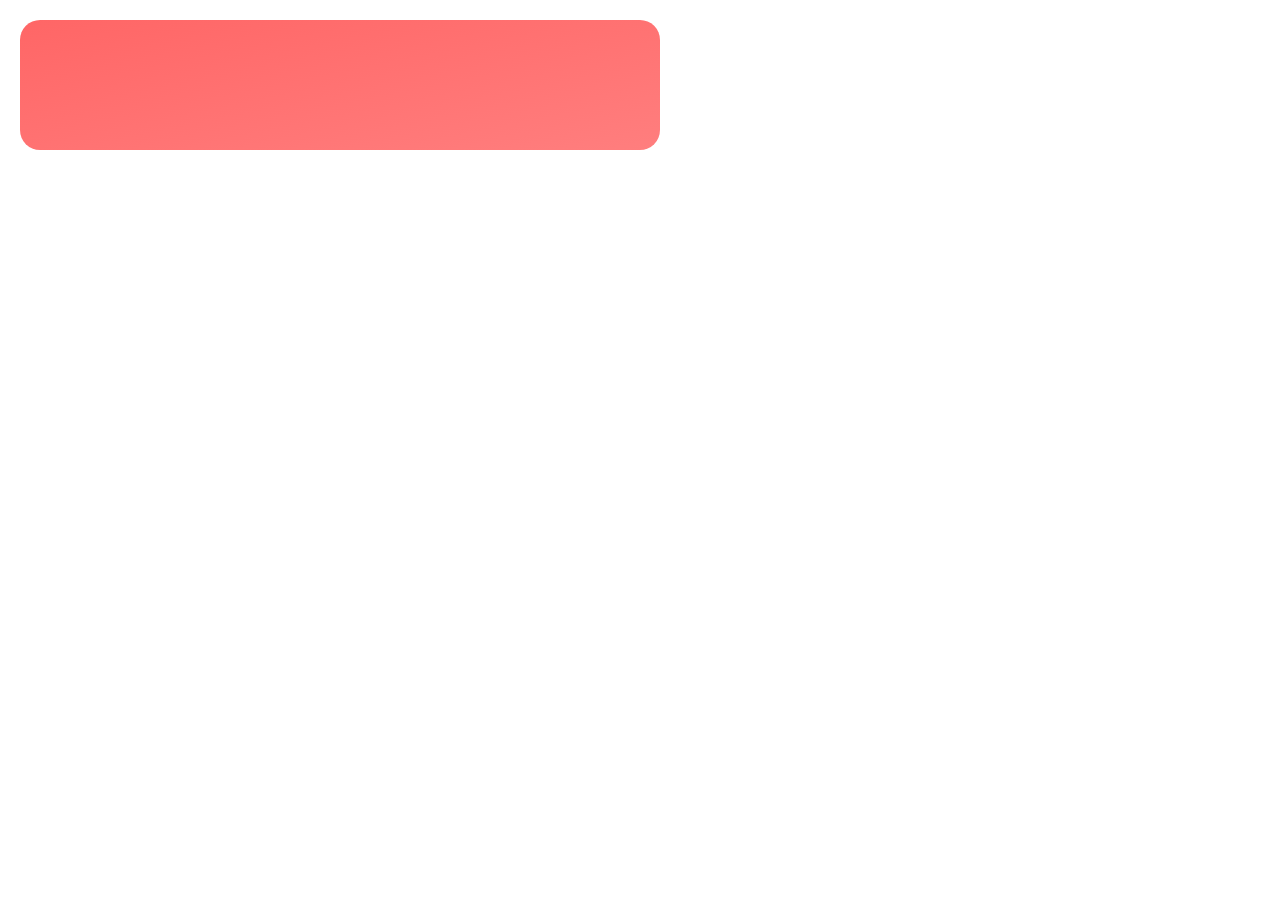
<file: app/src/main/assets/Home/index.html>
<!DOCTYPE html>
<html>

<head>
    <meta charset="UTF-8">
    <title>Swiper Demo</title>
    <meta name="viewport" content="width=device-width, initial-scale=1, minimum-scale=1, maximum-scale=1"/>
    <link rel="stylesheet" href="css/swiper-bundle.min.css"/>
    <link rel="stylesheet" href="css/main.css"/>

</head>

<body>
<div class="swiper-container">
    <!-- Swiper 插件中的一个类名 -->
    <div class="swiper-wrapper" id="sw">
        <div class="swiper-slide">
            <!-- 父级页面 -->
            <div style="width: 100%;height: 100%;position: relative;display: flex;flex-direction: column;">
                <!-- 主要内容 -->
                <div style="flex: 1;">
                    <div style="background: linear-gradient(to right bottom,#ff6666,#ff7e7e);width: 50%;height: 130px;border-radius: 20px;margin: 20px;">
                    </div>
                </div>
                <!-- 页脚内容 -->
                <div style="background-color: #fff;text-align: center;transform: translateY(-10%);box-sizing: border-box;" id="one">
                    <!-- 底部内容 -->
                </div>
            </div>
        </div>
    </div>
</div>
<div class="swiper-pagination"></div>

<!-- 彈窗 -->
<div id="modal" class="modal">
    <div class="modal-content">
        <p>确认删除此网页吗？</p>
        <div class="modal-buttons">
            <b id="cancel-btn">取消</b>
            <b id="confirm-btn">确认</b>
        </div>
    </div>
</div>
<script>
    const app = window.app || {};
    app.version = "1.50.16069";
</script>
<script src="js/lib/swiper-bundle.min.js"></script>
<script src="js/lib/jquery.js"></script>
<script src="js/lib/sortablejs.js"></script>
<script src="js/main.js"></script>

<!-- 彈窗 -->
<script>
    const modal = document.getElementById("modal");
    const cancelBtn = document.getElementById("cancel-btn");
    const confirmBtn = document.getElementById("confirm-btn");
    let dom;
    let evt;
    let store;
    let data;
    let index;

    function openModal(dom, evt, store, data, index) {
        modal.style.display = "block";
        this.dom = dom;
        this.evt = evt;
        this.store = store;
        this.data = data;
        this.index = index;
    }

    function closeModal() {
        modal.style.display = "none";
    }

    function onClick(url) {
        const ul = $(url).attr("name");
        location.href = ul;
    }

    cancelBtn.addEventListener("click", closeModal);
    confirmBtn.addEventListener("click", function () {
        // 在这里执行确认操作
        dom.css("overflow", "visible");
        dom.css({transform: "translateY(60px)", opacity: 0, transition: ".3s"});
        dom.on('transitionend', function (evt) {
            if (evt.target !== this) {
                return;
            }
            dom.remove();
        });
        data.splice(index, 1);
        store.set("bookMark", data);
        closeModal();
    });
</script>
</body>
</html>
</file>
<file: app/src/main/assets/Home/css/main.css>
html,
body {
    height: 100%;
    margin: 0;
    padding: 0;
    box-sizing: border-box;
}



.swiper-container {
    width: 100%;
    height: 100%;
}

.swiper-slide {
    width: 100%;
    height: 100%;
    display: flex;
    justify-content: center;
    align-items: center;
    font-size: 3rem;
}

/* 去除横向滚动条 */
.swiper-container {
    overflow: hidden;
}

/* 图片 */
.img {
    width: 50px;
    height: 50px;
    border-radius: 20%;
    margin: 0 auto;
    background-position: center;
    background-size: cover;
    background-repeat: no-repeat;
    overflow: visible;
    position: relative;
}

/* 文字 */
.text {
    font-size: 15px;
    overflow: hidden;
    text-overflow: ellipsis;
    white-space: nowrap;
    color: #000000;
    text-shadow: 0 0 4px var(--white);
    padding: 7px 0 10px;
}

/* 图片 */
.delbook {
    top: -5px;
    right: -5px;
    position: absolute;
    width: 18px;
    height: 18px;
    background: url(../image/img/delete.png) no-repeat center;
    background-size: 18px;
    animation: scale .3s;
    transition: transform .3s;
}

.delbook.animation {
    transform: scale(0);
}

/* 列表 */
.list {
    background-color: transparent;
}


.parent {
    height: 100%;
    display: grid;
    /* 设置父级 div 的高度 */
    grid-template-columns: repeat(4, 1fr);
    /* 创建 4 个相等的列 */
    grid-template-rows: repeat(5, 1fr);
    /* 创建 5 个相等的行 */
}

.child {
    height: 25%;
    color: white;
    text-align: center;
    display: flex;
    justify-content: center;
    align-items: center;
}


/*二级页面*/
.twoParent{
    height: 100%;
    display: grid;
    /* 设置父级 div 的高度 */
    grid-template-columns: repeat(2, 1fr);
    /* 创建 4 个相等的列 */

}

.twoChild {
    color: white;
    text-align: center;
    display: flex;
    justify-content: center;
    align-items: center;
    margin: 5%;
}

/* 弹窗 */
.modal {
    position: fixed;
    top: 0;
    left: 0;
    width: 100%;
    height: 100%;
    background-color: rgba(0, 0, 0, 0.5);
    z-index: 9999;
    display: none;
}

.modal-content {
    position: absolute;
    top: 50%;
    left: 50%;
    transform: translate(-50%, -50%);
    background-color: #fff;
    padding: 20px;
    border-radius: 5px;
    text-align: center;
}

.modal-buttons {
    display: flex;
    justify-content: center;
    margin-top: 20px;
}

button {
    padding: 10px 20px;
    border-radius: 5px;
    color: #000;
    font-size: 16px;
    cursor: pointer;
    flex: 1;
}

#cancel-btn {
    background-color: #FFFFFF;
    flex: 0 0 50%;
}

#confirm-btn {
    background-color: #FFFFFF;
    flex: 0 0 50%;
}

/**
* 列表动画
* from: http://www.jq22.com/demo/animate201804130121/
*/
@keyframes fadeInDown {
    0% {
        opacity: 0;
        transform: translateY(-20px);
    }
    100% {
        opacity: 1;
        transform: translateY(0);
    }
}

/* 书签排序幽灵方块 */
.ghost {
    opacity: .1 !important;
}

/* ================================================================ 二级页面开始 ============================================================================== */



:root {
    --bg: #fff;
    --blue: #2c8ef8;
    --indigo: #727cf5;
    --purple: #6b5eae;
    --pink: #ff679b;
    --red: #fa5c7c;
    --orange: #fd7e14;
    --yellow: #ffbc00;
    --green: #0acf97;
    --teal: #02a8b5;
    --cyan: #39afd1;
    --white: #fff;
    --gray: #98a6ad;
    --gray-dark: #343a40;
    --primary: #727cf5;
    --secondary: #6c757d;
    --success: #0acf97;
    --info: #39afd1;
    --warning: #ffbc00;
    --danger: #fa5c7c;
    --light: #e3eaef;
    --dark: #313a46;
}

.bookmark{
    overflow: auto;
    text-align: center;
    flex-wrap: wrap;
    margin: 0 -10%;
    transition: transform .4s,opacity .5s;
}
.bookmark.animation {
    opacity:0;
    transform:translateY(80px);
}
.bookmark .list {
    flex: 0 0 20%;
    padding-top: 6px;
    position: relative;
}
.bookmark .list .img {
    width: 40px;
    height: 40px;
    border: 0px solid black;
    border-radius: 50%;
    box-shadow: -1px 3px 2px 2px #bbbbbb;
    margin: 0 auto;
    background-position:center;
    background-size:43px;
    background-repeat:no-repeat;
    overflow: visible;
    position: relative;
}
.bookmark .list .text {
    font-size: 12px;
    overflow: hidden;
    text-overflow: ellipsis;
    white-space: nowrap;
    color: var(--dark);
    text-shadow: 0 0 4px var(--white);
    padding: 7px 0 10px;
}



/* 背景页面 */
.page-addbook,.page-search,.page-settings{position:absolute;left:0;;width:100%;height:auto;top: 50%;transform: translateY(-50%);}
.page-addbook{
    display: flex;
    flex-direction: column;
    background: transparent;
}
/* 添加书签 */
.addbook-choice{
    display: flex;
    padding: 20px 10px;
    transform: translateX(40px);
    opacity: 0;
    transition: transform .35s ease-out, opacity .35s;
}
.addbook-choice.animation{
    transform: translateX(0);
    opacity: 1;
}
.addbook-choice li{
    color: #bbb;
    padding: 0 16px;
    font-size: 16px;
    font-weight: bold;
}
.addbook-choice li.current{
    color: #fff;
}
.addbook-choice .active-span{
    position:absolute;top:44px;width:18px;height: 2px;background:var(--white);border-radius:999px;
    transition: transform .3s;
    left: 34px;
}
.addbook-content{
    flex: 1;
    margin: 0 10px 10px;
    border-radius: 18px;
    background:var(--bg);
    color:var(--dark);
    transform:scale(1.3);
    opacity: 0;
    transition: transform .4s cubic-bezier(.49,1.9,0,0.73), opacity .4s;
}
.addbook-content.animation{
    transform:scale(1);
    opacity: 1;
}
.addbook-content > div{
    transition: opacity .1s;
    opacity: 0;
}
.addbook-content.animation > div{
    opacity: 1;
}
.addbook-sites{
    overflow: auto;
    height: 100%;
    padding: 20px 20px 50px;
}
.addbook-input{
    width: 100%;
    border: 0;
    color: var(--dark);
    background: #f9f9f9;
    border-radius: 10px;
    padding: 16px 10px;
    margin-bottom: 10px;
}
#addbook-upload{
    background: #f9f9f9;
    border-radius: 10px;
    text-align: center;
    height: 48px;
    line-height: 48px;
}
#addbook-upload img{height: 100%;float: left;}
#addbook-upload p{text-overflow: ellipsis;text-align: right;}
.addbook-ok{
    text-align:center;
    margin: 0 auto;
    background-color: #193ee8;
    color:#fff;
    width: 130px;
    height: 40px;
    line-height: 40px;
    border-radius:999px;
    margin-top: 20px;
    font-weight: bold;
}
.addbook-btn{padding:10px 0;text-align:right;}
.addbook-btn a{padding:8px 15px;color:#3399CC;line-height:36px;}
.addbook-btn a:active,#addbook-upload:active{background:#eee;}
/* 搜索页面 */
.page-search{
    display: none;
    opacity: 0;
    transition: opacity .4s;
    background-color: #f5f5f5;
}
.page-search.animation{
    opacity: 1;
}
.bottom-row{
    position: absolute;
    bottom: 0;
    width: 100%;
    background: #fff;
    overflow: visible;
}
.suggestion, .history{overflow:auto;width:100%;
    max-height: calc(100% - 122px);
    bottom: 122px;
    position: absolute;
}
.history{
    font-size: 13px;
    padding: 0 16px;
    opacity: 0;
    transform: translate3d(0,-40px,0);
    transition: transform .5s ,opacity cubic-bezier(0.55, 0.06, 0.68, 0.19) .2s .1s;
    padding-top:55px;
}
.history.animation{
    opacity: 1;
    transform: translate3d(0,0,0);
}
.emptyHistory{
    background: url(../img/empty.png) no-repeat 13px center;
    background-size: 14px;
    width: 40px;
    height: 40px;
    display: flex;
    align-items: center;
    right: 25px;
    position: absolute;
    top: 8px;
    background-color: #efefef;
    border-radius: 8px;
    padding-left: 40px;
    transition: width .3s;
}
.emptyHistory.animation{
    width: 102px;
}
.emptyHistory:after{
    content: "全部删除";
    white-space: pre;
    font-size: 12px;
    font-weight: bold;
}
.history .content{
    display: flex;
    flex-flow: wrap-reverse;
    margin-bottom: 10px;
}
.history li{
    padding: 12px;
    margin: 5px;
    background: #fff;
    border-radius: 8px;
    color:var(--dark);
    white-space: nowrap;
    text-overflow: ellipsis;
    max-width: calc(50% - 10px);
    font-weight: bold;
}
.suggestion li{
    padding-left:50px;background:url(../img/su.png) no-repeat center;background-size:15px;background-position-x:20px;
    display: flex;
    line-height: 52px;
    height: 52px;
    color:#444;
    font-size: 14px;
}
.suggestion b{
    color:#111;
}
.suggestion li:active{background-color:#eee;}
.suggestion li div{
    flex:1;
}
.suggestion li span{
    width: 50px;
    background-image: url(../img/arrow.png);
    background-size: 12px;
    background-repeat: no-repeat;
    background-position: center;
}
.search-from{
    overflow: visible;
}
.s-temp{position:fixed;top:-8pc;}
.input-bg{
    line-height: 50px;
    height: 50px;
    display: flex;
    overflow: visible;
    font-size:14px;
    margin: 14px 18px;
    border-radius: 14px;
    opacity: 0;
    transition: opacity .3s;
    will-change: opacity;
    border: 2px solid transparent;
}
.input-bg.animation{
    opacity: 1;
}
.search-input{
    flex: 1;
    border:0;
    padding-left: 20px;
    background-color: transparent;
    caret-color: #2196F3;
    color: var(--dark);
    animation: down .35s;
    width: 0;
    line-height: 1;
}
.search-input::-webkit-input-placeholder{
    color: #969696;
}
.empty-input{display:none;width:50px;height:46px;background:url(../img/delete.png) no-repeat center;background-size:16px;
}
.search-btn{
    margin-right: 20px;
    color: var(--dark);
    font-size: 14px;
    line-height: 46px;
    height: 46px;
    font-weight: bold;
    animation: down .35s;
}
.shortcut{
    padding:0 10px;background:#efefef;line-height:25px;
    height: 44px;
    line-height: 44px;
    font-size:14px;
}
.shortcut .content{
    opacity: 0;
    transition: opacity ease-in .2s .2s;
}
.shortcut.animation .content{
    opacity: 1;
}
.shortcut .content ul{
    display: flex;
    align-items: center;
}
.shortcut *>li{
    text-align:center;
    flex: 1;
}
.shortcut .shortcut1,
.shortcut .shortcut2{
    font-weight: bold;
}
.shortcut .shortcut1 li:active,
.shortcut .shortcut2 li:active{
    background:#ddd;
}
.shortcut ul{color:#202020;}
.shortcut3{
    overflow-x:scroll;
}
.shortcut3 li{
    padding: 0 10px;
    margin: 0 4px;
    flex: auto;
    flex-shrink: 0;
    height: 26px;
    line-height: 26px;
    font-size:12px;
}
.shortcut3 li:first-child{
    height: 44px;
    line-height: 44px;
    margin: 0;
}
.shortcut3 li:not(:first-child){
    background-color: #fff;
    border-radius: 4px;
}

/* 设置页面 */
.page-settings{
    opacity: 0;
    transform:  translate3d(0, 60px, 0);
    transition: transform .3s,opacity .3s;
    color:var(--dark);
    background:var(--bg);
}
.page-settings.animation{
    opacity: 1;
    transform:  translate3d(0, 0, 0);
}
.set-option-from{overflow:auto;height:calc(100% - 50px);}
.set-header{
    height: 50px;
    line-height: 50px;
}
.set-back{
    position:absolute;
    height: 50px;
    width: 64px;
    float: left;
}
.set-back:hover{
    background: rgba(0,0,0,0.1);
}
.set-back:after,.set-back:before{
    content: "";
    width: 10px;
    height: 1.5px;
    position: absolute;
    top: 24px;
    background: var(--dark);
    transform-origin: 0;
    left: 30px;
}
.set-back:after{
    transform: rotate(-45deg);
}
.set-back:before{
    transform: rotate(45deg);
    margin-top: -1px;
}
.set-logo{
    color:var(--dark);font-weight: bold;font-size:16px;
    text-align: center;
}
.set-option{
    display: flex;
    align-items: center;
    padding: 20px;
    position: relative;
}
.set-checkbox {
    opacity: 0;
    position: absolute;
}
.set-option .set-checkbox + label::before, .set-option .set-checkbox + label::after {
    content: "";
    position: absolute;
    transform: translateY(-50%);
    top: 50%;
    right: 20px;
    border-radius: 999px;
}
.set-option .set-checkbox + label::before {
    background: rgba(214, 214, 214, 0.434);
    height: 24px;
    width: 40px;
    transition: .15s cubic-bezier(0.24, 0, 0.5, 1);
}
.set-option .set-checkbox:checked + label:before {
    background: #193ee8;
}
.set-option .set-checkbox + label::after {
    background: #fff;
    height: 19px;
    width: 19px;
    right: 38px;
    transition: right .3s cubic-bezier(.18,.89,.35,1.15);
}
.set-option .set-checkbox:checked + label:after {
    right: 23px;
}
.set-option:active{
    background:#eee
}
.set-text{
    flex:1;
}
.set-title{
    font-size: 15px;
}
.set-description{margin-top:4px;color:#666;font-size:13px;line-height:18px;word-break: break-word;}
.set-select{float:right;
    background-color: var(--bg);
    color: var(--dark);
    border: none;
    appearance: none;
    -moz-appearance: none;
    -webkit-appearance: none;
    direction: rtl;
    font-size: 14px;
    color: #808080;
}
.set-hr{
    height: 10px;
    background-color: #f9f9f9;
}

/* 精选页面 */
.page-bg{
    background:rgba(0,0,0,.4);
    top:0;position:absolute;width:100%;height:100%;
    opacity: 0;
    transition: opacity .4s;
}
.page-bg.animation{
    opacity: 1;
}
.page-choice{
    top:0;
    position:absolute;
    width:100%;
    height:100%;
    padding: 0;
    transition: .01ms;
}
.page-choice.animation{
    transform: translate3d(0, 0, 0);
}
.page-choice .page-content{
    background: white;
    position: relative;
    height: 100%;
}
.choice-swipe{height:100%;margin: 0 22px;}
.choice-swipe ul{position:relative;height: 100%;overflow: visible;}
.choice-li{float:left;overflow:scroll;width:92%;height:100%;
    padding-bottom: 105px;
}
.choice-li a{
    float:left;
    width:50%;
    height:90px;
    padding: 5px;
}
.choice-li a div{
    height: 100%;
    border-radius:16px;
    background:#f7f7f7;
    transition: .2s;
}
.choice-li a:active > div{background:#ddd;}
.choice-li p:nth-child(2){padding:14px 16px 5px;font-size:15px;line-height:20px;color:var(--dark);font-weight:bold;}
.choice-li p:nth-child(3){padding:0 16px;white-space:pre-wrap;font-size:10px;line-height:14px;word-break:break-all;color:#666;}
.choice-li img{float:right;margin-top:15px;margin-right:15px;width:30px;border-radius:99px;}
.choice-ul{display:flex;padding:20px 40px 14px 40px;}
.choice-ul li{flex:1;color:#999;text-align:center;line-height:30px;transition: color .5s;
    font-weight: bold;
    font-size: 14px;
}
.choice-ul li.current{
    color: var(--dark);
}
.choice-ul li:active{background:#ddd;}
.choice-ul .active-span{position:absolute;top:48px;width:18px;height: 2px;background:var(--dark);border-radius:999px;
    transition: transform .3s;
    left: 40px;
}
.bottom-close{
    position:absolute;bottom:0;width:100%;height:40px;
    background: rgba(255, 255, 255, .9);
    z-index: 1;
}
.bottom-close:after{
    position:absolute;
    width:100%;
    height:40px;
    background:url(../img/close.png) no-repeat center;
    background-size:10px;
    animation: scale forwards .5s .3s;
    transform: scale(0);
    content:"";
}
/* 捷径 */
.choice-cut{
    height:100%;
    overflow: scroll;
    padding-bottom: 105px;
}
.choice-cut .list{
    color: #fff;
    display: flex;
    height: 90px;
    margin-top: 15px;
}
.choice-cut>.list:first-child{
    margin-top: 5px;
}
.choice-cut .h2{
    height: 140px;
}
.choice-cut .h3{
    height: 195px;
}
.choice-cut .flex-1{
    flex:1;
}
.choice-cut .flex-left{
    margin-right: 15px;
}
.choice-cut .cmp-flex{
    margin: 0;
}
.choice-cut .cmp-flex:first-child{
    margin-bottom: 15px;
}
.choice-cut .h3 .cmp-flex .content{
    height: 90px;
}
.choice-cut .flex-right{
    margin-left: 15px;
}
.choice-cut .list a{
    color: #fff;
    width: 100px;
    box-sizing: border-box;
    position: relative;
}
.choice-cut .list .content{
    background: linear-gradient(-36deg, #8471c4 0%, #6147b7 99%);
    border-radius: 15px;
    height: 100%;
    padding: 15px 20px;
    position: relative;
    box-sizing: border-box;
    font-weight: bold;
}

/* 通用 */
.choice-cut .list .content > span{
    float: left;
    width: 100%;
}
.choice-cut .list .content .hl{
    font-size: 15px;
    margin-bottom: 3px;
    z-index: 2;
    position: absolute;
    left: 20px;
    top: 15px;
}
.choice-cut .list .content .hl.relative{
    position: relative;
    top: 0;
    left: 0;
    right: 0;
}
.choice-cut .list .content .shl{
    font-size: 8px;
    opacity: .5;
    z-index: 2;
    position: absolute;
    left: 20px;
    top: 36px;
}

/* 精选 - 天气 */
.choice-cut .cmp-icon{
    width: 150px;
    height: 140px;
    background-size: cover;
    position: absolute;
    right: 0;
    bottom: 0;
}
@media screen and (max-width: 354px){
    .choice-cut .cmp-icon {
        -webkit-transform: scale(0.8);
        transform: scale(0.8);
        -webkit-transform-origin: right bottom;
        transform-origin: right bottom;
    }
}
.choice-cut .weather {
    background: linear-gradient(to right bottom,#ff6666,#ff7e7e);
    position: relative;
}
.choice-cut .weather div:nth-child(1){
    font-size: 30px;
    font-weight: bold;
    margin-bottom: 2px;
    position: relative;
}
.choice-cut .weather div:nth-child(1):after{
    content: '°C';
    font-size: 15px;
    vertical-align: top;
    position: absolute;
    margin-left: 2px;
    top: 2px;
}
.choice-cut .weather div:nth-child(2){
    font-size: 15px;
}
.choice-cut .weather div:nth-child(3){
    font-size: 8px;
    bottom: 16px;
    left: 20px;
    position: absolute;
}

/* 精选 - 热搜 */
.news-list{
    margin-top: 20px;
}
.news-item{
    display: -webkit-box;
    display: -ms-flexbox;
    display: flex;
    overflow: hidden;
    -webkit-box-align: center;
    -ms-flex-align: center;
    align-items: center;
    margin-bottom: 11px;
}

.news-item-count {
    font-size: 15px;
    color: #fff;
    margin-right: 5px;
    position: relative;
    padding-left: 2px;
    height: 20px;
    width: 11px;
    line-height: 17px;

}
.news-item-count:after {
    display: inline-block;
    content: "";
    background: rgba(0,0,0,0.4);
    width: 12px;
    height: 12px;
    border-radius: 12px;
    position: absolute;
    top: 8px;
    left: 0;
}
.news-item-title {
    font-size: 12px;
    color: #fff;
    -webkit-box-flex: 1;
    -ms-flex: 1;
    flex: 1;
    overflow: hidden;
    text-overflow: ellipsis;
    white-space: nowrap;
}
.news-item-hot {
    opacity: 0.5;
    font-size: 8px;
    color: #fff;
    text-align: right;
    margin-left: 12px;
    letter-spacing: -0.5px;
}
/* 精选 - 今日高分推荐 */
.video-list {
    position: relative;
    top: 9px;
    margin: 0 -20px;
}
.video-preview {
    position: relative;
    padding: 0 20px;
}
.video-title {
    font-size: 12px;
    height: 17px;
    line-height: 17px;
    text-overflow: ellipsis;
    white-space: nowrap;
}
.video-time {
    margin-top: 1px;
    opacity: 0.5;
    font-size: 8px;
    height: 10px;
    line-height: 10px;
}
.video-poster {
    width: 100%;
    height: 95px;
    margin-top: 8px;
    background: rgba(0,0,0,0.3);
    background-size: cover;
    border-radius: 6px;
}

/* 精选 - 今日份壁纸 */
.choice-cut .list .content .back-hl{
    left:0;right:0;text-align:center;
}
.choice-cut .list .content.back-img{
    background-size: cover;
}
.choice-cut .list .content .back-btn{
    bottom: 20px;
    color: #222;
    border-radius: 10px;
    width: 60px;
    height: 20px;
    background: #fff;
    font-size: 8px;
    font-weight: bold;
    position: absolute;
    text-align: center;
    line-height: 20px;
    display: none;
}

/* 精选 - 知乎热榜 */
.audio-list{
    margin-top: 24px;
    height: 50px;
}
.audio-list .audio-item{
    display: flex;
    align-items: center;
    padding-bottom: 11px;
}
.audio-list .audio-item-icon{
    width: 16px;
    height: 16px;
    background-image: url(https://gw.alicdn.com/L1/272/6837/static/wap/img/ball.png);
    background-size: cover;
    background-repeat: no-repeat;
    margin-right: 10px;
    position: relative;
    overflow: visible;
}
.audio-list .audio-item-icon:after{
    display: inline-block;
    content: "";
    background: rgba(0,0,0,0.4);
    width: 12px;
    height: 12px;
    border-radius: 12px;
    position: absolute;
    bottom: -2px;
    right: -2px;
    z-index: -1;
}
.audio-list .audio-item-title{
    font-size: 12px;
    flex: 1;
    text-overflow: ellipsis;
    white-space: nowrap;
    margin-right: 10px;
}

/* 动画 */
@keyframes fadeIn{
    0%{opacity:0;}
    100%{opacity:1;}
}
@keyframes fadeOut{0%{opacity:1;}
    100%{opacity:0;}
}
@keyframes down{0%{transform:translateY(-80px);}
    100%{transform:translateY(0);}
}
@keyframes down2{0%{opacity:1;transform:translateY(0);}
    100%{opacity:0;transform:translateY(20px);}
}
@keyframes up{0%{opacity:0;transform:translateY(40px);}
    100%{opacity:1;transform:translateY(0);}
}
@keyframes scale{0%{transform:scale(0) translate3d(0,0,0);}
    100%{transform:scale(1) translate3d(0,0,0);}
}
@keyframes scale2{0%{transform:scale(1);}
    100%{transform:scale(0);}
}
/**
 * 列表动画
 * from: http://www.jq22.com/demo/animate201804130121/
*/
@keyframes fadeInDown {
    0% {
        opacity:0;
        transform:translateY(-20px);
    }
    100% {
        opacity:1;
        transform:translateY(0);
    }
}
/* 书签排序幽灵方块 */
.ghost{
    opacity: .1 !important;
}




/* ==================================================================== 二级页面结束 ======================================================================= */
</file>
